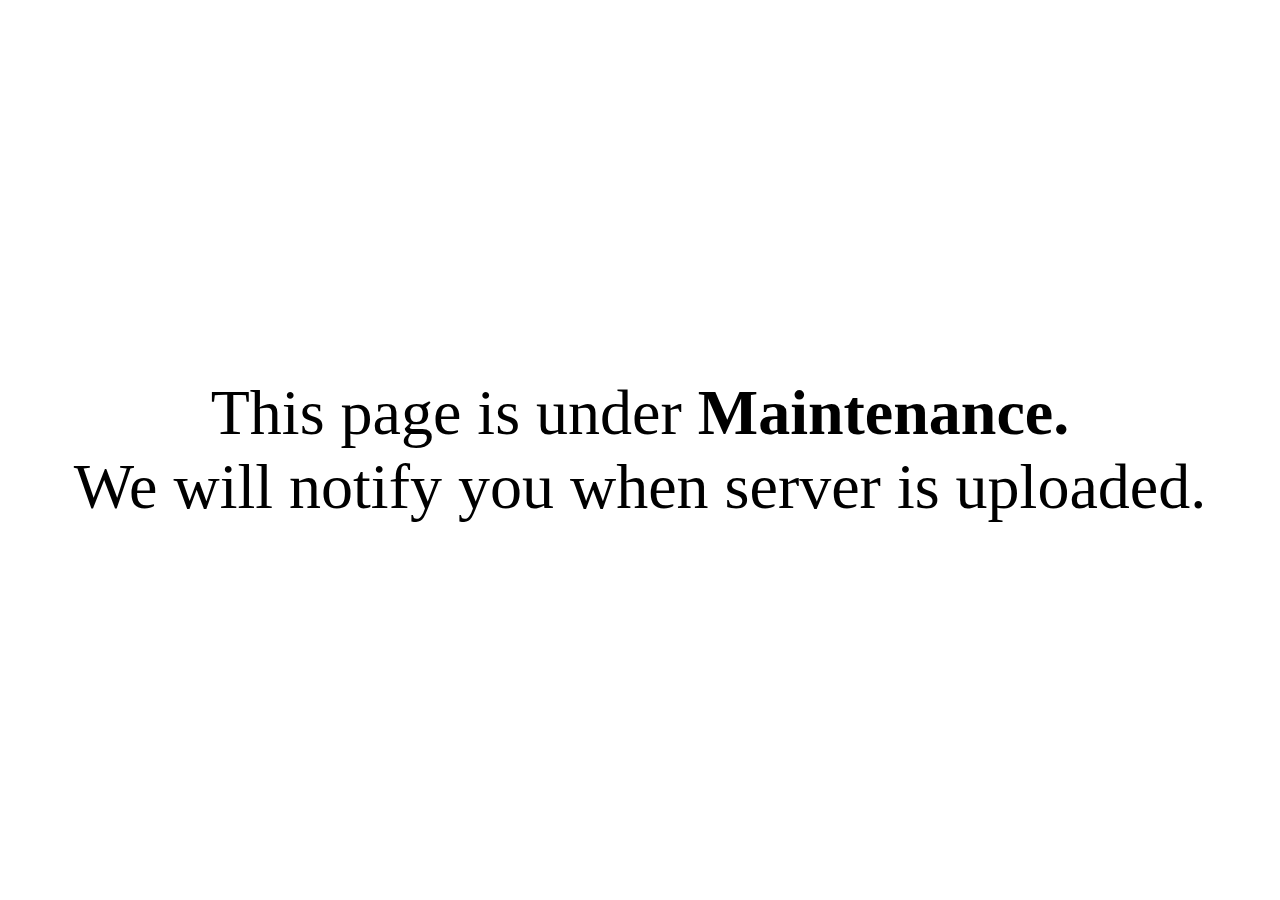
<file: consonant.html>
<!DOCTYPE html>
<html>
  <head>
    <title>Md Mahfuzur Rahman</title>

    <style>

        body {
            display: flex;
            justify-content: center;
            align-items: center;
            height: 100vh;
            margin: 0;
        }
        
        .message {
            font-size: 4rem;
            text-align: center;
        }

      .color-change {
        animation: colorChange 2s linear infinite;
      }

      @keyframes colorChange {
        0% {
          color: black;
        }
        20% {
          color: red;
        }
        40% {
          color: rgb(25, 233, 233);
        }
        50% {
          color: greenyellow;
        }
        70% {
          color: orangered;
        }
        90% {
          color: yellow;
        }
        100% {
          color: orchid;
        }
      }
    </style>
  </head>
  <body>
    <div class="color-change message"> This page is under <b> Maintenance. </b>  <br>  We will notify you when server is uploaded. </div>
  </body>
</html>
</file>
